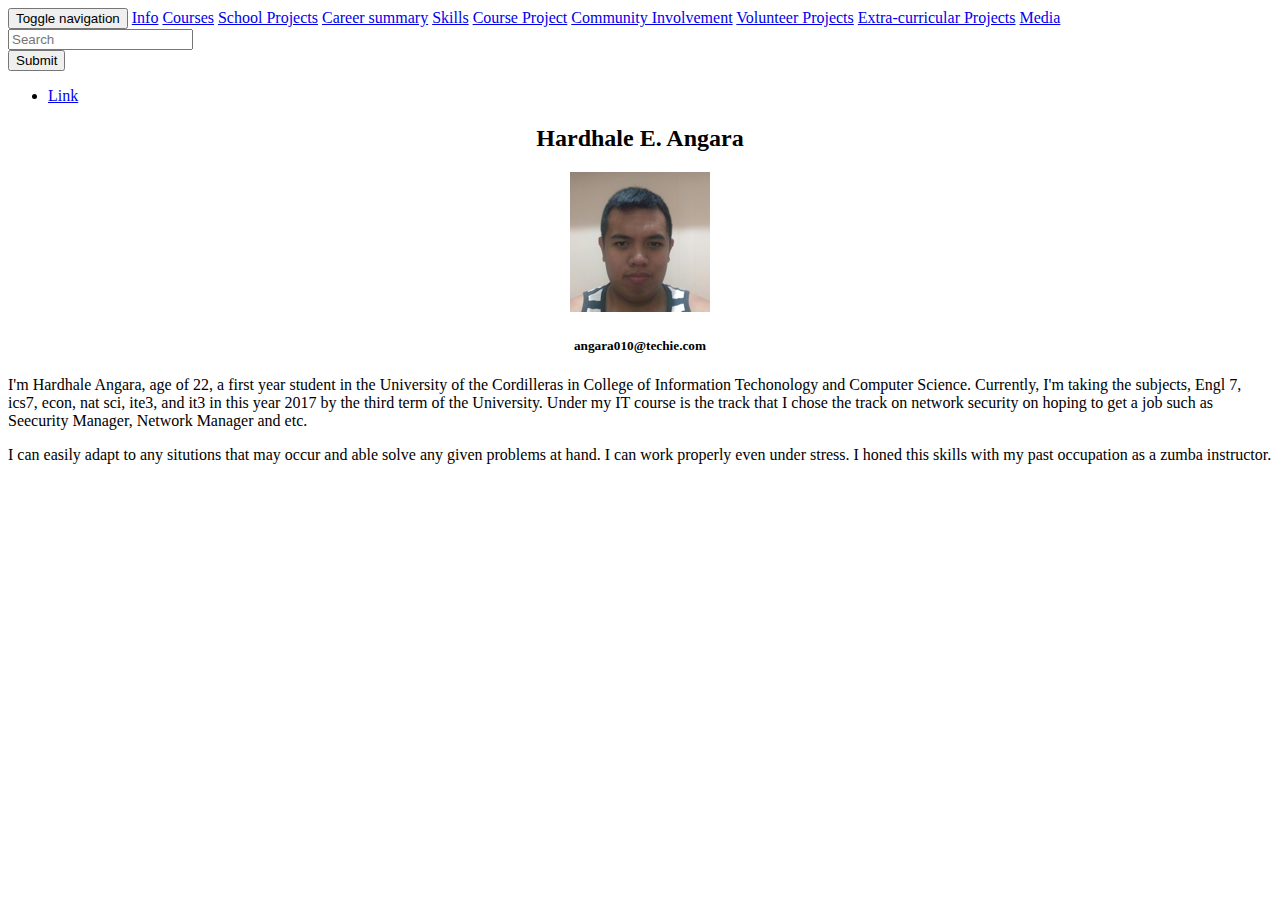
<file: index.html>
<!DOCTYPE html>
<html>
	<head>
		<title>Portfolio</title>
		<meta charset="utf-8">
		<link rel="stylesheet" type="text/css" href="https://bootswatch.com/superhero/bootstrap.min.css">
	</head>
	<body background-color="#f9c387">
		<nav class="navbar navbar-default" id="top">
  			<div class="container-fluid">
    			<div class="navbar-header">
      				<button type="button" class="navbar-toggle collapsed" data-toggle="collapse" data-target="#bs-example-navbar-collapse-1">
				        <span class="sr-only">Toggle navigation</span>
				        <span class="icon-bar"></span>
				        <span class="icon-bar"></span>
				        <span class="icon-bar"></span>
      				</button>
      				<a class="navbar-brand" href="#">Info</a>
      				<a class="navbar-brand" href="./course.html">Courses</a>
      				<a class="navbar-brand" href="./project.html">School Projects</a>
      				<a class="navbar-brand" href="./summary.html">Career summary</a>
      				<a class="navbar-brand" href="./skill.html">Skills</a>
      				<a class="navbar-brand" href="./cproj.html">Course Project</a>
      				<a class="navbar-brand" href="./community.html">Community Involvement</a>
      				<a class="navbar-brand" href="./volunteer.html">Volunteer Projects</a>
      				<a class="navbar-brand" href="./curricular.html">Extra-curricular Projects</a>
      				<a class="navbar-brand" href="./media.html">Media</a>
    			</div>
      			<form class="navbar-form navbar-left" role="search">
        			<div class="form-group">
          				<input class="form-control" placeholder="Search" type="text">
        			</div>
        			<button type="submit" class="btn btn-default">Submit</button>
      			</form>
      			<ul class="nav navbar-nav navbar-right">
        			<li><a href="https://bootswatch.com">Link</a></li>
      			</ul>
    		</div>
		</nav>
		<center><h2>Hardhale E. Angara</h2>
		<img src="./image/pic.png" /></center>
		<h5 align="center">angara010@techie.com</h5>
		<div class="panel panel-default">
			<div class="panel-body">
		<p id="info">I'm Hardhale Angara, age of 22, a first year student in the University of the Cordilleras in College of Information Techonology and Computer Science. Currently, I'm taking the subjects, Engl 7, ics7, econ, nat sci, ite3, and it3 in this year 2017 by the third term of the University. Under my IT course is the track that I chose the track on network security on hoping to get a job such as Seecurity Manager, Network Manager and etc.</p>
		<p>I can easily adapt to any situtions that may occur and able solve any given problems at hand. I can work properly even under stress. I honed this skills with my past occupation as a zumba instructor.</p>
		</div>
	</div>			
</body>
</html>
</file>
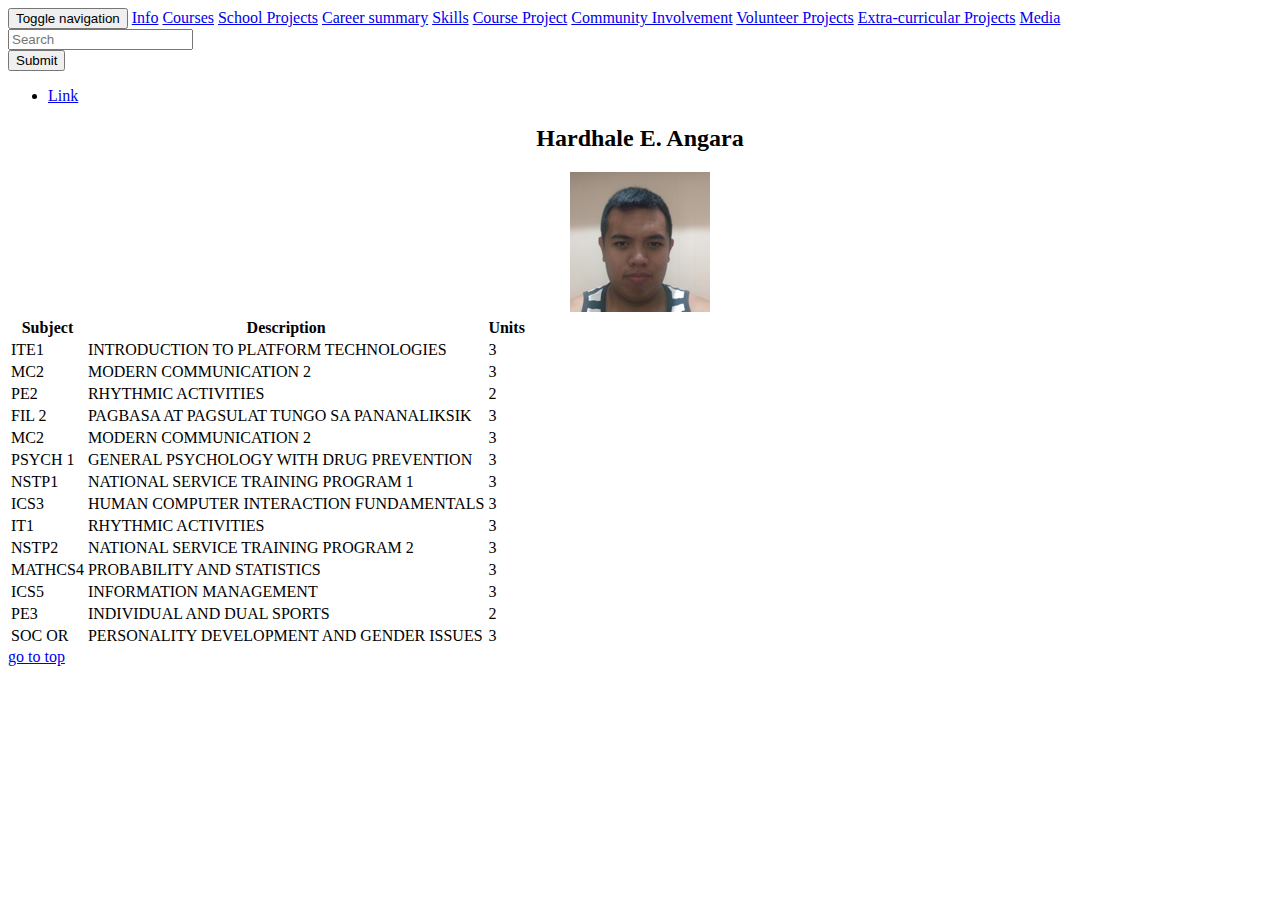
<file: course.html>
<!DOCTYPE html>
<html>
	<head>
		<title>Portfolio</title>
			<meta charset="utf-8">
			<link rel="stylesheet" type="text/css" href="https://bootswatch.com/superhero/bootstrap.min.css">
	</head>
	<body background-color="#f9c387">
		<nav class="navbar navbar-default" id="top">
  			<div class="container-fluid">
    			<div class="navbar-header">
      				<button type="button" class="navbar-toggle collapsed" data-toggle="collapse" data-target="#bs-example-navbar-collapse-1">
				        <span class="sr-only">Toggle navigation</span>
				        <span class="icon-bar"></span>
				        <span class="icon-bar"></span>
				        <span class="icon-bar"></span>
      				</button>
      				<a class="navbar-brand" href="./index.html">Info</a>
      				<a class="navbar-brand" href="#">Courses</a>
      				<a class="navbar-brand" href="./project.html">School Projects</a>
      				<a class="navbar-brand" href="./summary.html">Career summary</a>
      				<a class="navbar-brand" href="./skill.html">Skills</a>
      				<a class="navbar-brand" href="./cproj.html">Course Project</a>
      				<a class="navbar-brand" href="./community.html">Community Involvement</a>
      				<a class="navbar-brand" href="./volunteer.html">Volunteer Projects</a>
      				<a class="navbar-brand" href="./curricular.html">Extra-curricular Projects</a>
      				<a class="navbar-brand" href="./media.html">Media</a>
    			</div>
      			<form class="navbar-form navbar-left" role="search">
        			<div class="form-group">
          				<input class="form-control" placeholder="Search" type="text">
        			</div>
        			<button type="submit" class="btn btn-default">Submit</button>
      			</form>
      			<ul class="nav navbar-nav navbar-right">
        			<li><a href="https://bootswatch.com">Link</a></li>
      			</ul>
    		</div>
		</nav>
		<center><h2>Hardhale E. Angara</h2>
		<img src="./image/pic.png" /></center>
		<div class="panel panel-default">
			<div class="panel-body">
				<table class="table table-striped table-hover " id="co">
  					<thead>
			    		<tr>
			      		<th>Subject</th>
			      		<th>Description</th>
			      		<th>Units</th>
			    		</tr>
		  			</thead>
		  			<tbody>
					    <tr>
					      <td>ITE1</td>
					      <td>INTRODUCTION TO PLATFORM TECHNOLOGIES</td>
					      <td>3</td>
					    </tr>
					    <tr>
					      <td>MC2</td>
					      <td>MODERN COMMUNICATION 2</td>
					      <td>3</td>
					    </tr>
					    <tr>
					      <td>PE2</td>
					      <td>RHYTHMIC ACTIVITIES</td>
					      <td>2</td>
					    </tr>
					    <tr>
					      <td>FIL 2</td>
					      <td>PAGBASA AT PAGSULAT TUNGO SA PANANALIKSIK</td>
					      <td>3</td>
					    </tr>
					    <tr>
					      <td>MC2</td>
					      <td>MODERN COMMUNICATION 2</td>
					      <td>3</td>
					    </tr>
					    <tr>
					      <td>PSYCH 1</td>
					      <td>GENERAL PSYCHOLOGY WITH DRUG PREVENTION</td>
					      <td>3</td>
					    </tr>
					    <tr>
					      <td>NSTP1</td>
					      <td>NATIONAL SERVICE TRAINING PROGRAM 1</td>
					      <td>3</td>
					    </tr>
					    <tr>
					      <td>ICS3</td>
					      <td>HUMAN COMPUTER INTERACTION FUNDAMENTALS</td>
					      <td>3</td>
					    </tr>
					    <tr>
					      <td>IT1</td>
					      <td>RHYTHMIC ACTIVITIES</td>
					      <td>3</td>
					    </tr>
					    <tr>
					      <td>NSTP2</td>
					      <td>NATIONAL SERVICE TRAINING PROGRAM 2</td>
					      <td>3</td>
					    </tr>
					    <tr>
					      <td>MATHCS4</td>
					      <td>PROBABILITY AND STATISTICS</td>
					      <td>3</td>
					    </tr>
					    <tr>
					      <td>ICS5</td>
					      <td>INFORMATION MANAGEMENT</td>
					      <td>3</td>
					    </tr>
					    <tr>
					    <td>PE3</td>
					      <td>INDIVIDUAL AND DUAL SPORTS</td>
					      <td>2</td>
					    </tr>
					    <tr>
					      <td>SOC OR</td>
					      <td>PERSONALITY DEVELOPMENT AND GENDER ISSUES</td>
					      <td>3</td>
					    </tr>
					</tbody>
				</table>
		  	</div>
		  	<a align="right" href="#top">go to top</a>
		</div>
</body>
</html>
</file>
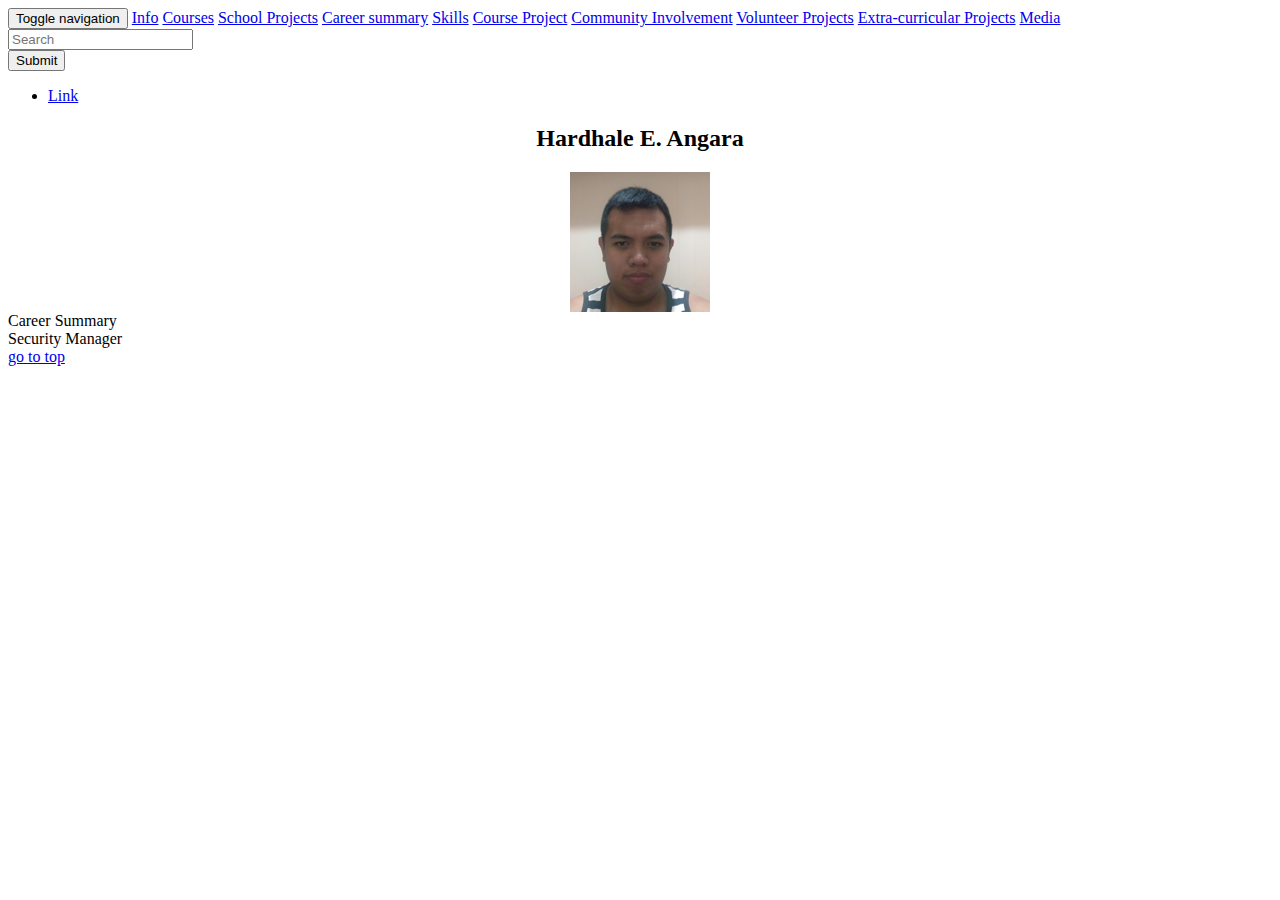
<file: summary.html>
<html>
	<head>
		<title>Portfolio</title>
		<meta charset="utf-8">
		<link rel="stylesheet" type="text/css" href="https://bootswatch.com/superhero/bootstrap.min.css">
	</head>
	<body background-color="#f9c387">
		<nav class="navbar navbar-default" id="top">
  			<div class="container-fluid">
    			<div class="navbar-header">
      				<button type="button" class="navbar-toggle collapsed" data-toggle="collapse" data-target="#bs-example-navbar-collapse-1">
				        <span class="sr-only">Toggle navigation</span>
				        <span class="icon-bar"></span>
				        <span class="icon-bar"></span>
				        <span class="icon-bar"></span>
      				</button>
      				<a class="navbar-brand" href="./index.html">Info</a>
      				<a class="navbar-brand" href="./course.html">Courses</a>
      				<a class="navbar-brand" href="./project.html">School Projects</a>
      				<a class="navbar-brand" href="#">Career summary</a>
      				<a class="navbar-brand" href="./skill.html">Skills</a>
      				<a class="navbar-brand" href="./cproj.html">Course Project</a>
      				<a class="navbar-brand" href="./community.html">Community Involvement</a>
      				<a class="navbar-brand" href="./colunteer.html">Volunteer Projects</a>
      				<a class="navbar-brand" href="./curricular.html">Extra-curricular Projects</a>
      				<a class="navbar-brand" href="./media.html">Media</a>
    			</div>
      			<form class="navbar-form navbar-left" role="search">
        			<div class="form-group">
          				<input class="form-control" placeholder="Search" type="text">
        			</div>
        			<button type="submit" class="btn btn-default">Submit</button>
      			</form>
      			<ul class="nav navbar-nav navbar-right">
        			<li><a href="https://bootswatch.com">Link</a></li>
      			</ul>
    		</div>
		</nav>
		<center><h2>Hardhale E. Angara</h2>
		<img src="./image/pic.png" /></center>
    <div class="panel panel-default" id="cs">
          <div class="panel-heading">Career Summary</div>
            <div class="panel-body">
              Security Manager
              
            </div>
            <a align="right" href="#top">go to top</a>
      </div>
    </body>
    </html>
</file>
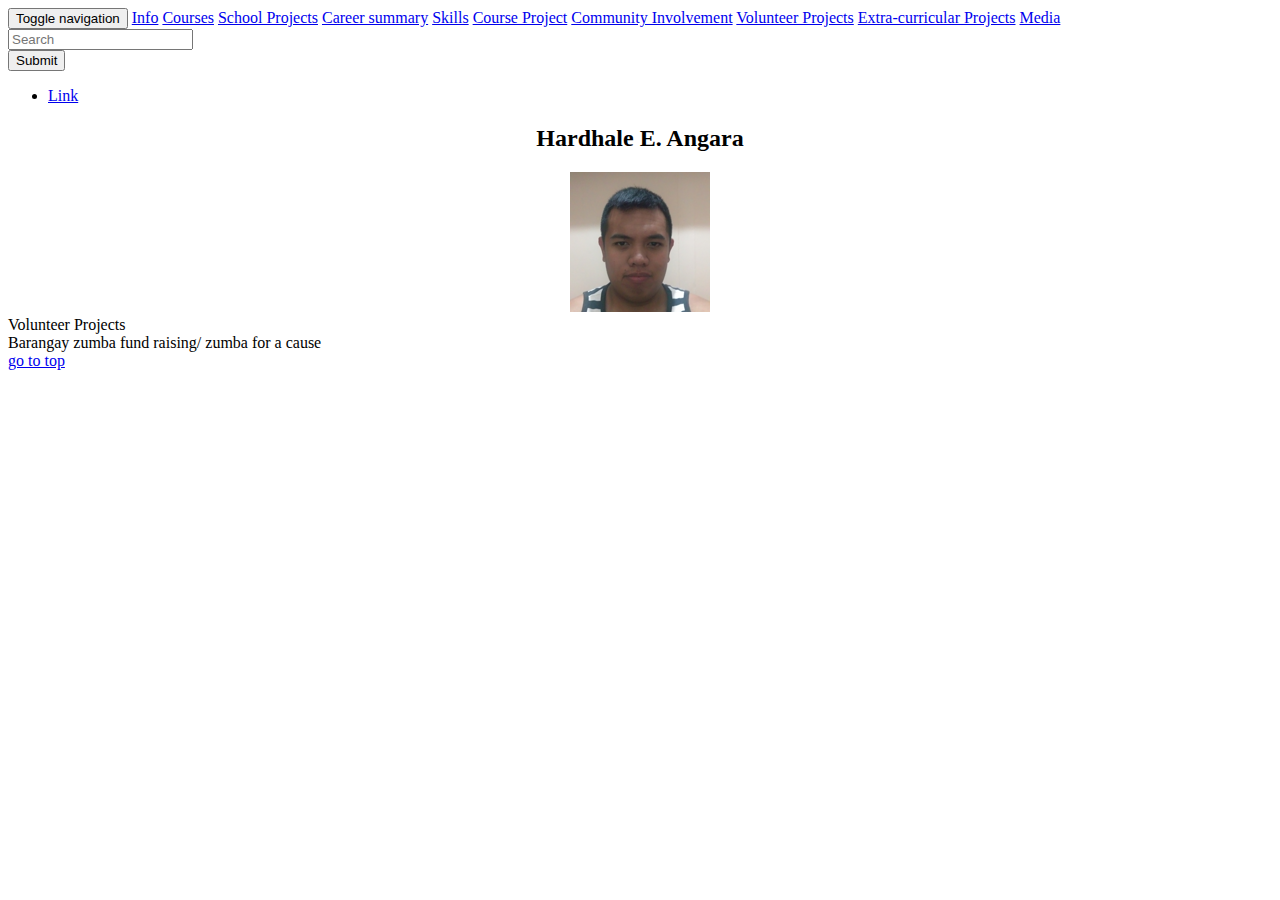
<file: volunteer.html>
<!DOCTYPE html>
<html>
	<head>
		<title>Portfolio</title>
		<meta charset="utf-8">
		<link rel="stylesheet" type="text/css" href="https://bootswatch.com/superhero/bootstrap.min.css">
	</head>
	<body background-color="#f9c387">
		<nav class="navbar navbar-default" id="top">
  			<div class="container-fluid">
    			<div class="navbar-header">
      				<button type="button" class="navbar-toggle collapsed" data-toggle="collapse" data-target="#bs-example-navbar-collapse-1">
				        <span class="sr-only">Toggle navigation</span>
				        <span class="icon-bar"></span>
				        <span class="icon-bar"></span>
				        <span class="icon-bar"></span>
      				</button>
      				<a class="navbar-brand" href="./index.html">Info</a>
      				<a class="navbar-brand" href="./course.html">Courses</a>
      				<a class="navbar-brand" href="./project.html">School Projects</a>
      				<a class="navbar-brand" href="./summary.html">Career summary</a>
      				<a class="navbar-brand" href="./skill.html">Skills</a>
      				<a class="navbar-brand" href="./cproj.html">Course Project</a>
      				<a class="navbar-brand" href="./community.html">Community Involvement</a>
      				<a class="navbar-brand" href="#">Volunteer Projects</a>
      				<a class="navbar-brand" href="./curricular.html">Extra-curricular Projects</a>
      				<a class="navbar-brand" href="./media.html">Media</a>
    			</div>
      			<form class="navbar-form navbar-left" role="search">
        			<div class="form-group">
          				<input class="form-control" placeholder="Search" type="text">
        			</div>
        			<button type="submit" class="btn btn-default">Submit</button>
      			</form>
      			<ul class="nav navbar-nav navbar-right">
        			<li><a href="https://bootswatch.com">Link</a></li>
      			</ul>
    		</div>
		</nav>
		<center><h2>Hardhale E. Angara</h2>
		<img src="./image/pic.png" /></center>
    <div class="panel panel-default" id="vp">
          <div class="panel-heading">Volunteer Projects</div>
            <div class="panel-body">
              Barangay zumba fund raising/ zumba for a cause
              
            </div>
            <a align="right" href="#top">go to top</a>
      </div>
    </body>
    </html>
</file>
